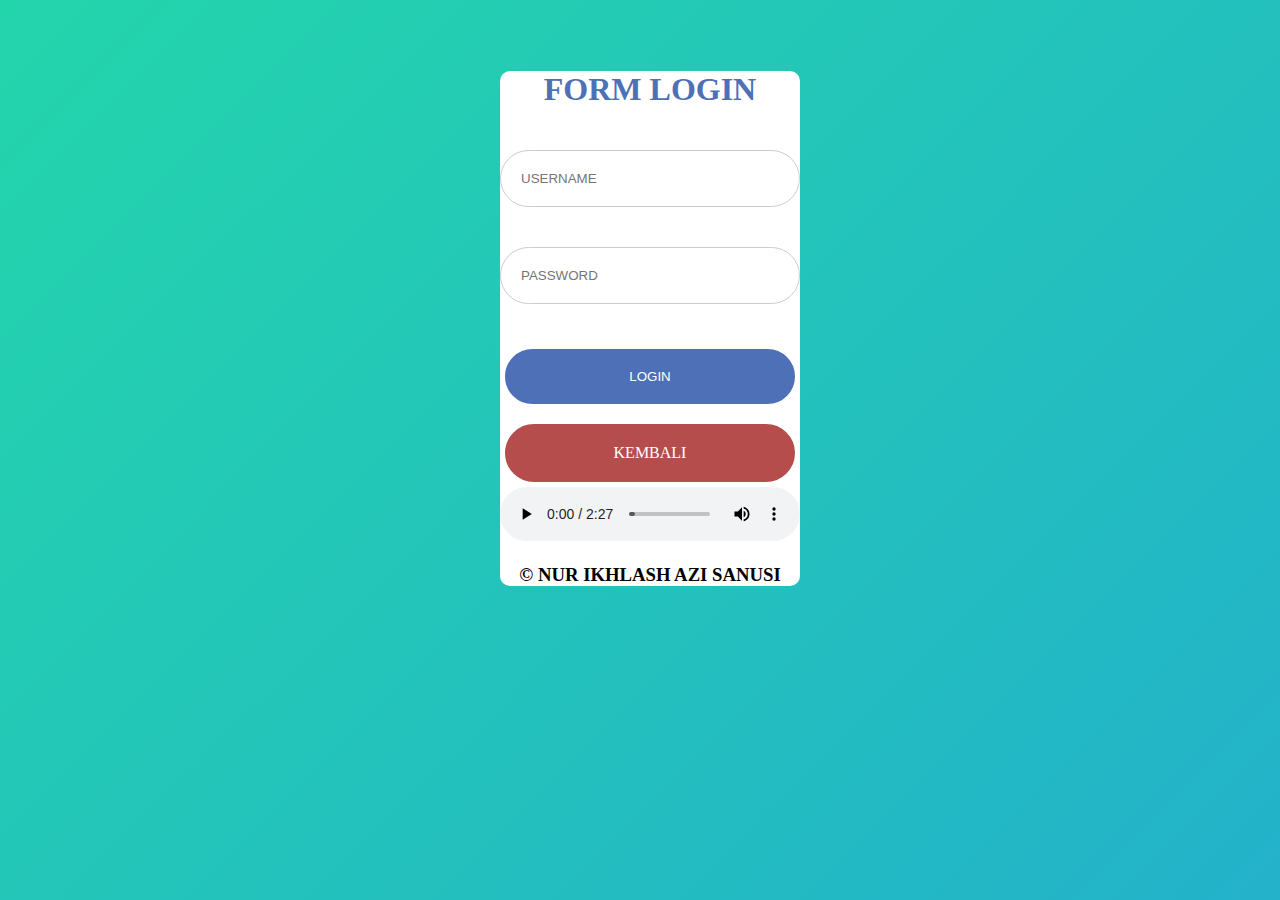
<file: login.html>
<!DOCTYPE html>
<html>
<head>
    <title>MABIM - LOGIN</title>
    <link rel="stylesheet" href="style.css">
    <style>
        body{
            background: linear-gradient(-45deg, #ee7752, #e73c7e, #23a6d5, #23d5ab);
            background-size: 400% 400%;
            animation: gradient 15s ease infinite;
            height: 100vh;
        }
        @keyframes gradient {
            0% {
                background-position: 0% 50%;
            }
            50% {
                background-position: 100% 50%;
            }
            100% {
                background-position: 0% 50%;
            }
        }
    </style>
</head>
<body>
    <center>
        <div class="warp">
            <div class="bg-login">         
                <h1>FORM LOGIN</h1>
                <form name="login">
                    <input type="text" placeholder="USERNAME" id="username" name="username"><br>
                    <input type="password" placeholder="PASSWORD" id="password" name="password"><br>
                    <input type="button" value="LOGIN" onclick="Login()">
                    <a href="index.html">KEMBALI</a><br>
                    <audio src="media/Mars-HIMASI.mp3" controls></audio>
                </form>
                <footer><h3>&copy; NUR IKHLASH AZI SANUSI</h3></footer>
            </div>
        </div>
    </center>
    <script src="Sceript.js"></script>
</body>
</html>
</file>
<file: style.css>
body{
    margin: 0%;
}
/* HALAMAN INDEX */
nav{
    background-color: #4d70b6;
    overflow: hidden;
}
nav a{
    text-decoration: none;
    color: #FFFFFF;
    float: right;
    padding: 20px;
}

nav a:hover{
    text-decoration: none;
    color: #4d70b6;
    float: right;
    padding: 20px;
    background: #FFFFFF;
}

nav img{
    float: left;
    padding: 10px;
}

h1{
    color: #4d70b6;;
}
/* HALAMAN INDEX */

/* HALAMAN LOGIN */
.warp{
    padding: 50px 500px 50px 500px;
}

.bg-login{
    background-color: #FFFFFF;
    width: 300px;
    border-radius: 10px;
}
input[type=text], input[type=password] {
    width: 100%;
    padding: 20px;
    margin: 20px 0px 20px 0px;
    display: inline-block;
    border: 1px solid #ccc;
    box-sizing: border-box;
    border-radius: 100px;
}
input[type=button] {
    background-color: #4d70b6;
    color: #FFFFFF;
    width: 100%;
    padding: 20px;
    margin: 20px 0px 10px 0px;
    display: inline-block;
    border: 5px solid #FFFFFF;
    box-sizing: border-box;
    border-radius: 100px;
}

input[type=button]:hover{
    background-color: #FFFFFF;
    color: #4d70b6;
    width: 100%;
    padding: 20px;
    margin: 20px 0px 10px 0px;
    display: inline-block;
    border: 5px solid #4d70b6;
    box-sizing: border-box;
    border-radius: 100px;
}

form a{
    background-color: #b64d4d;
    color: #FFFFFF;
    width: 100%;
    padding: 20px;
    display: inline-block;
    border: 5px solid #FFFFFF;
    box-sizing: border-box;
    border-radius: 100px;
    text-decoration: none;
}

form a:hover{
    background-color: #FFFFFF;
    color: #b64d4d;
    width: 100%;
    padding: 20px;
    display: inline-block;
    border: 5px solid #b64d4d;
    box-sizing: border-box;
    border-radius: 100px;
    text-decoration: none;
}
/* HALAMAN LOGIN */
</file>
